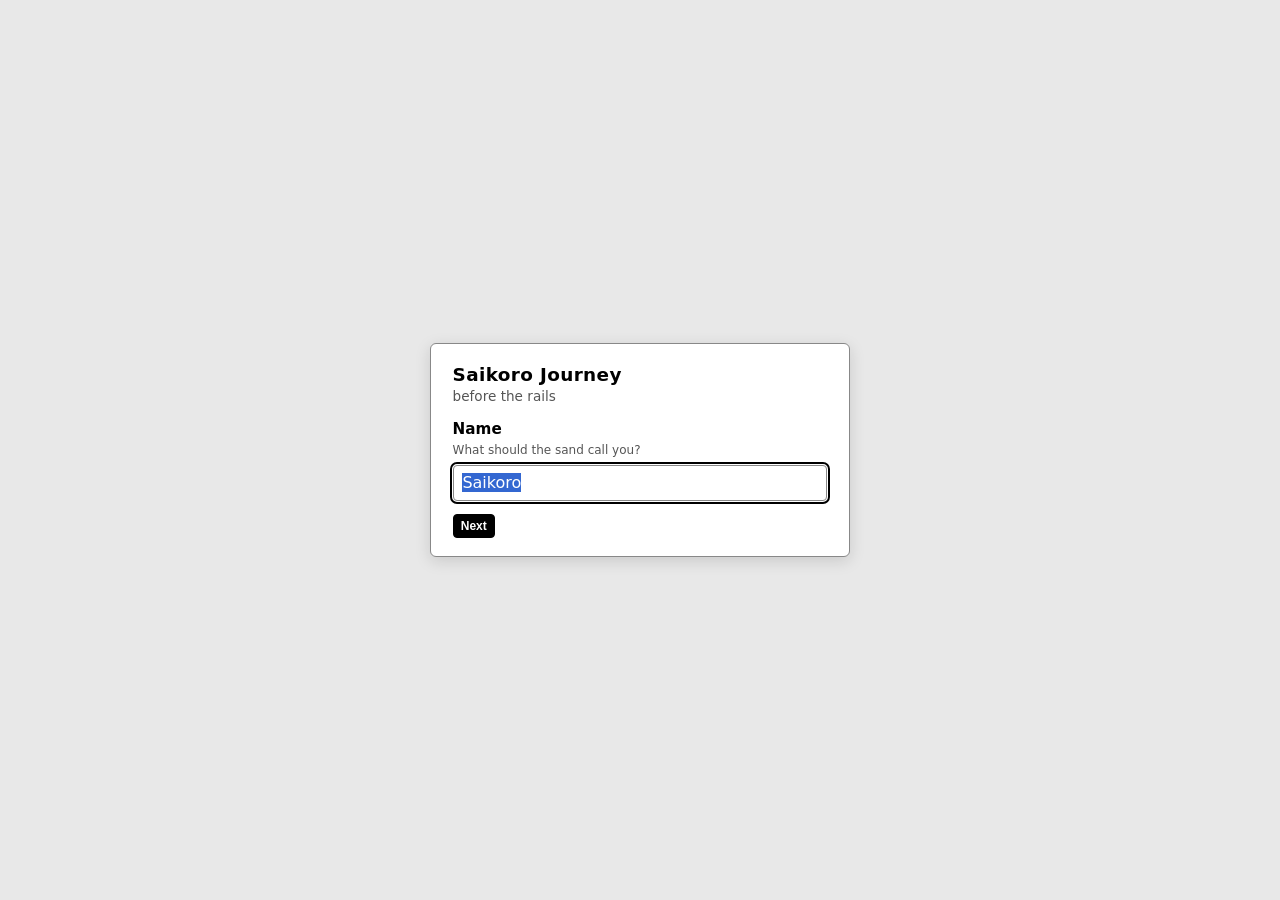
<file: Saikoro_Journey/index.html>
<!DOCTYPE html>
<html lang="en">
<head>
  <meta charset="UTF-8" />
  <meta name="viewport" content="width=device-width, initial-scale=1" />
  <title>Saikoro Journey — Area 1–2 · Z1–Z4</title>
  <link rel="icon" href="favicon.svg?v=z1-20261028dv" type="image/svg+xml" />
  <link rel="stylesheet" href="css/style.css?v=z1-20261028dv" />
</head>
<body>
  <header class="top-row">
    <h1>Saikoro Journey · Area 1 · Z1</h1>
    <div class="hud">
      <span>name <strong id="hud-name">Saikoro</strong></span>
      <span>gold <strong id="hud-gold">0</strong></span>
      <span class="hud-cargo-wrap">cargo <strong id="hud-cargo">0 / 5000 g</strong>
        <span class="bar hud-bar" aria-hidden="true"><div id="hud-cargo-bar" class="bar-fill"></div></span>
      </span>
      <span>loc <strong id="hud-loc">—</strong></span>
      <span class="hud-area-prop" id="hud-area-prop" hidden></span>
      <div class="hud-help-chip">
        <button type="button" class="help-q" data-help="hud" aria-label="HUD help" aria-expanded="false" aria-controls="help-hud">?</button>
        <div id="help-hud" class="help-pop" hidden role="tooltip">
          <ul class="controls-list">
            <li>Name</li>
            <li>Gold</li>
            <li>Cargo used/cap + fill bar</li>
            <li>Loc</li>
            <li>Area chip (tax / freight / drift when shown)</li>
          </ul>
        </div>
      </div>
    </div>
    <div class="header-actions">
      <div class="options-wrap">
        <div class="options-btn-row">
          <button type="button" id="btn-upgrades" aria-expanded="false" aria-controls="upgrades-menu">Upgrade</button>
          <button type="button" class="help-q" data-help="upgrades" aria-label="Upgrade help" aria-expanded="false" aria-controls="help-upgrades">?</button>
        </div>
        <div id="help-upgrades" class="help-pop" hidden role="tooltip">
          <ul class="controls-list">
            <li>Cargo — raise carry weight (+20% base / level · max 5)</li>
            <li>Preserve — slow liquid/volatile drain (−12% / level · max 5)</li>
            <li>Speed — faster travel (+20% base / level · max 5)</li>
            <li>Mid-travel OK · costs scale by level (cargo 500×, preserve 600×, speed 550× (level+1))</li>
          </ul>
        </div>
        <div id="upgrades-menu" class="options-menu" hidden role="menu" aria-label="Upgrades">
          <section id="cargo-upgrade-panel">
            <h2>Cargo</h2>
            <p class="hint">Starter 5000g · 5 upgrades × +20% base → max 10000g. 500×(level+1)G.</p>
            <p id="cargo-level-label" class="muted">Cargo level 0 / 5 · 5000g</p>
            <button type="button" class="primary" data-act="upgrade-cargo" id="btn-upgrade-cargo">Upgrade cargo (+20%) — 500G</button>
          </section>
          <section id="preserve-upgrade-panel">
            <h2>Preserve</h2>
            <p class="hint">Slows liquid/volatile drain. −12% of base per level · max 5 → ×0.40. 600×(level+1)G.</p>
            <p id="preserve-level-label" class="muted">Preserve level 0 / 5 · drain ×100%</p>
            <button type="button" class="primary" data-act="upgrade-preserve" id="btn-upgrade-preserve">Upgrade preserve (−12% drain) — 600G</button>
          </section>
          <section id="speed-upgrade-panel">
            <h2>Speed</h2>
            <p class="hint">Faster travel. +20% of base per level · max 5 → ×2 (speed 20). 550×(level+1)G.</p>
            <p id="speed-level-label" class="muted">Speed level 0 / 5 · speed 10</p>
            <button type="button" class="primary" data-act="upgrade-speed" id="btn-upgrade-speed">Upgrade speed (+20%) — 550G</button>
          </section>
        </div>
      </div>
      <div class="options-wrap">
        <div class="options-btn-row">
          <button type="button" id="btn-options" aria-expanded="false" aria-controls="options-menu">Options</button>
          <button type="button" class="help-q" data-help="options" aria-label="Options help" aria-expanded="false" aria-controls="help-options">?</button>
        </div>
        <div id="help-options" class="help-pop" hidden role="tooltip">
          <ul class="controls-list">
            <li>Options — Save / Load / Export save / Import save / New game / Clear save / Update log</li>
            <li>Upgrade — cargo / preserve / speed (mid-travel OK)</li>
          </ul>
        </div>
        <div id="options-menu" class="options-menu" hidden role="menu" aria-label="Options">
          <section id="save-panel">
            <h2>Save</h2>
            <p class="hint">localStorage only (this browser). Load reloads last save; Export downloads saikoro-{name}-{YYYYMMDD-HHmm}.json (HKT); Import loads a JSON file (confirm overwrite); New game clears the save and restarts the opening; Clear save deletes the current save in this browser and restarts the opening.</p>
            <p id="save-stamp" class="muted">never saved</p>
            <button type="button" class="primary" data-act="save">Save</button>
            <button type="button" class="primary" data-act="load">Load</button>
            <button type="button" class="primary" data-act="export-save">Export save</button>
            <button type="button" class="primary" data-act="import-save">Import save</button>
            <input type="file" id="import-save-file" accept=".json,application/json" hidden />
            <button type="button" data-act="new-game">New game</button>
            <button type="button" data-act="reset-save">Clear save</button>
          </section>
          <section id="update-log-panel">
            <h2>Update log</h2>
            <ul class="update-log-list">
              <li><strong>DF</strong> — Mid-travel map node click uses the same locked toast as Travel (already traveling (stop/re-route locked)); toast stays visible in the Station column</li>
              <li><strong>DE</strong> — Drop “Stub” / “Stub price” / “Stub pricing” from Upgrade hints and level labels (numbers unchanged)</li>
              <li><strong>DD</strong> — Options ? and Save hint include New game and Clear save (Save family since AW)</li>
              <li><strong>DC</strong> — Clear save confirm OK restarts the opening (toast: save cleared, visible on the opening overlay); keep “save cleared — reload page for fresh start” only if restart is unavailable</li>
              <li><strong>DB</strong> — Clear save confirms before wipe (Clear save? This deletes the current save in this browser.)</li>
              <li><strong>DA</strong> — Remove Inventory Mirror button; Character opens from Mirror Residue in Personal only; help/? copy (Options/Inventory/Personal/Character)</li>
              <li><strong>CZ</strong> — Favicon dice 4-face (was 5)</li>
              <li><strong>CY</strong> — Courier route/add/trade fail toasts via failPhrase (incl. locked/empty)</li>
              <li><strong>CX</strong> — Expand failPhrase (same_dest/quest_active/no_offer/no_quest/wrong_station/empty); unlock fail toast via failPhrase</li>
              <li><strong>CW</strong> — Export toast names download file (save exported · saikoro-….json); Options Save hint mentions saikoro-{name}-{YYYYMMDD-HHmm}.json (HKT)</li>
              <li><strong>CV</strong> — Warehouse courier deposit fail toast via failPhrase → warehouse failed (no courier hired)</li>
              <li><strong>CU</strong> — Expand failPhrase map (locked/not_here/same/no_edge/capacity_gate/qty/weight/no_quote/waste/stack/already/prereq/nothing/locked_here/dest_locked/not_traveling/no_courier; capacity_gate via failPhrase)</li>
              <li><strong>CT</strong> — Import save from JSON (round-trip with Export; confirm overwrite; reject bad/missing v)</li>
              <li><strong>CS</strong> — Humanize fail toasts (shared reason→phrase map; unknown stays raw)</li>
              <li><strong>CR</strong> — Export save download name saikoro-{safeName}-{YYYYMMDD-HHmm}.json (HKT; empty → player)</li>
              <li><strong>CQ</strong> — Star Ash unlock toast also notes free courier hire (same line as stop/re-route)</li>
              <li><strong>CP</strong> — Stop / re-route lock copy names Star Ash; unlock toast · stop/re-route unlocked</li>
              <li><strong>CO</strong> — Stop / re-route live when Star Ash unlocked (same hub as courier hire; ?rr=1 force)</li>
              <li><strong>CN</strong> — HUD “?” help (name · gold · cargo used/cap + fill bar · loc · area chip (tax / freight / drift when shown))</li>
              <li><strong>CM</strong> — Station “?” help (location quotes + unlocks · Travel under location · Esc / blank map closes panel · area tax/freight/drift on chip)</li>
              <li><strong>CL</strong> — Map “?” help (drag to pan · wheel to zoom · Area labels · locked/future zones hidden until unlocked · pin = you · travel rect = on train)</li>
              <li><strong>CK</strong> — Star Ash Scrap key on Star Ash unlock (click no-op)</li>
              <li><strong>CJ</strong> — Deep Dune Scrap key on Deep Dune unlock (click no-op)</li>
              <li><strong>CI</strong> — Salt Glass Scrap key on Salt Glass unlock (click no-op)</li>
              <li><strong>CH</strong> — Night Well Scrap key on Night Well unlock (click no-op)</li>
              <li><strong>CG</strong> — Rust Spur Scrap key on Rust Spur unlock (click no-op)</li>
              <li><strong>CF</strong> — Ash Pump Scrap key on Ash Pump unlock (click no-op)</li>
              <li><strong>CE</strong> — Star Gate Scrap key on Star Gate unlock (click no-op)</li>
              <li><strong>CD</strong> — Dune Crown Scrap key on Dune Crown unlock (click no-op)</li>
              <li><strong>CC</strong> — Scrap Gate Scrap key on Scrap Gate unlock (click no-op)</li>
              <li><strong>CB</strong> — Transfer “?” help (same station · both docked · gold either way · goods either way · panel only when co-located)</li>
              <li><strong>CA</strong> — Inventory “?” help (weight capacity · stacks by buy price · icons + hover · condition % · quest lot · fill bar · Mirror → Character)</li>
              <li><strong>BZ</strong> — Far Beacon Scrap key on Far Beacon unlock (click no-op)</li>
              <li><strong>BY</strong> — Silk Cut Scrap key on Silk Cut unlock (click no-op)</li>
              <li><strong>BX</strong> — High Loom Scrap key on High Loom unlock (click no-op)</li>
              <li><strong>BW</strong> — Drift Yard Scrap key on Drift Yard unlock (click no-op)</li>
              <li><strong>BV</strong> — Iron Marsh Scrap key on Iron Marsh unlock (click no-op)</li>
              <li><strong>BU</strong> — Glass Fen Scrap key on Glass Fen unlock (click no-op)</li>
              <li><strong>BT</strong> — Reed Bank Scrap key on Reed Bank unlock (click no-op)</li>
              <li><strong>BS</strong> — Pale Lamp Scrap key on Pale Lamp unlock (click no-op)</li>
              <li><strong>BR</strong> — Quiet Pier Scrap key on Quiet Pier unlock (click no-op)</li>
              <li><strong>BQ</strong> — Cobalt Gate Scrap key on Cobalt Gate unlock (click no-op)</li>
              <li><strong>BP</strong> — Character “?” help (Mirror / Mirror Residue only · read-only sheet: name, body, upgrades, gold, keys)</li>
              <li><strong>BO</strong> — Courier hire+panels “?” help (hire unlock loc · route min 2 stops · pause/resume · Zone1 vs universal · cargo bar)</li>
              <li><strong>BN</strong> — Transport quest “?” help (accept locks lot · deliver at dest · abandon dumps · body only · both ends unlocked)</li>
              <li><strong>BM</strong> — Exit Ash Scrap key on Exit Ash unlock (click no-op)</li>
              <li><strong>BL</strong> — Unlock “?” help (multi-trip deposit · progress sticks · any unlocked loc · ~2–3 max-cap trips)</li>
              <li><strong>BK</strong> — Warehouse “?” help (soft cap · goods only · per-area stock · player/courier tabs)</li>
              <li><strong>BI</strong> — Personal “?” help (keys/consumables · Mirror → Character · scrap no-op)</li>
              <li><strong>BH</strong> — inventory cargo fill bar</li>
              <li><strong>BG</strong> — Update log catch-up (BC/BD/BF)</li>
              <li><strong>BF</strong> — Mist Spur Scrap key on Mist Spur unlock (click no-op)</li>
              <li><strong>BE</strong> — Fog Well Scrap key on Fog Well unlock (click no-op)</li>
              <li><strong>BD</strong> — courier cargo fill bar</li>
              <li><strong>BC</strong> — warehouse soft-cap fill bar</li>
              <li><strong>BB</strong> — trade sell preview shows after-tax net when area tax &gt; 0</li>
              <li><strong>BA</strong> — Mirror Residue in personal inventory opens Character</li>
              <li><strong>AZ</strong> — area chip shows price drift amp from AREA_PROPERTIES</li>
              <li><strong>AY</strong> — Upgrade “?” help (cargo / preserve / speed · mid-travel OK · costs by level)</li>
              <li><strong>AX</strong> — area chip shows sell tax % + freight/dist from AREA_PROPERTIES</li>
              <li><strong>AW</strong> — Options Save family grouped (Save/Load/Export/New game/Clear save)</li>
              <li><strong>AV</strong> — Options slim (Save/Load/Export/Update log); Upgrade tab; Inventory Mirror; Controls → ?</li>
              <li><strong>AU</strong> — map hides future zones until unlock; clean Fog Well reveal</li>
              <li><strong>AT</strong> — body-train travel freight from AREA_PROPERTIES</li>
              <li><strong>AS</strong> — map Area climate labels</li>
            </ul>
          </section>
        </div>
      </div>
    </div>
  </header>
  <main>
    <aside id="left-menu" class="side-menu side-left" aria-label="Train and inventory">
      <section id="train-panel">
        <div class="panel-head-row">
          <h2>Train</h2>
          <button type="button" class="help-q" data-help="travel" aria-label="Travel help" aria-expanded="false" aria-controls="help-travel">?</button>
        </div>
        <div id="help-travel" class="help-pop" hidden role="tooltip">
          <ul class="controls-list">
            <li>Map opens location · Travel to / Destinations — travel</li>
            <li>Esc / blank map close panel / toast</li>
            <li>Pan / zoom on map · Stop / re-route when Star Ash unlocked</li>
          </ul>
        </div>
        <p class="hint">Route status and adjacent destinations.</p>
        <section id="travel-panel" hidden>
          <h3 class="subhead">Travel</h3>
          <p id="travel-route" class="hint">—</p>
          <div class="bar" aria-label="travel progress"><div id="travel-bar-fill" class="bar-fill"></div></div>
          <p id="travel-pct" class="muted">0%</p>
          <div class="travel-controls">
            <button type="button" id="btn-stop-travel" data-act="stop-travel" disabled>Stop</button>
            <p id="stop-reroute-hint" class="hint">Stop / re-route locked until Star Ash.</p>
          </div>
        </section>
        <section id="dest-panel">
          <h3 class="subhead">Destinations</h3>
          <ul id="dest-list" class="dest-list"></ul>
          <p id="dest-empty" class="hint" hidden>no adjacent routes</p>
        </section>
      </section>
      <section id="quest-active-panel" hidden>
        <div class="panel-head-row">
          <h2>Quest</h2>
          <button type="button" class="help-q" data-help="quest-active" aria-label="Quest help" aria-expanded="false" aria-controls="help-quest-active">?</button>
        </div>
        <div id="help-quest-active" class="help-pop" hidden role="tooltip">
          <ul class="controls-list">
            <li>Accept locks a quest lot</li>
            <li>Deliver at destination</li>
            <li>Abandon dumps the lot</li>
            <li>Body only</li>
            <li>Both ends unlocked</li>
          </ul>
        </div>
        <p id="quest-active-summary" class="hint">—</p>
        <p id="quest-active-detail" class="muted"></p>
        <button type="button" id="btn-quest-deliver" data-act="quest-deliver" disabled>Deliver</button>
        <button type="button" id="btn-quest-abandon" data-act="quest-abandon">Abandon</button>
      </section>
      <section id="courier-hire-panel" hidden>
        <div class="panel-head-row">
          <h2>Courier</h2>
          <button type="button" class="help-q" data-help="courier-hire" aria-label="Courier hire help" aria-expanded="false" aria-controls="help-courier-hire">?</button>
        </div>
        <div id="help-courier-hire" class="help-pop" hidden role="tooltip">
          <ul class="controls-list">
            <li>Hire at unlock location (Star Ash)</li>
            <li>Route min 2 stops</li>
            <li>Pause / resume</li>
            <li>Zone 1 vs universal range</li>
            <li>Cargo bar</li>
          </ul>
        </div>
        <p class="hint">Zone1-only after Star Ash. Free hire · seed 300G · 3000g hold.</p>
        <button type="button" class="primary" data-act="hire-courier" id="btn-hire-courier">Hire Courier</button>
      </section>
      <section id="courier-panel" hidden>
        <div class="panel-head-row">
          <h2>Courier</h2>
          <button type="button" class="help-q" data-help="courier" aria-label="Courier help" aria-expanded="false" aria-controls="help-courier">?</button>
        </div>
        <div id="help-courier" class="help-pop" hidden role="tooltip">
          <ul class="controls-list">
            <li>Hire at unlock location (Star Ash)</li>
            <li>Route min 2 stops</li>
            <li>Pause / resume</li>
            <li>Zone 1 vs universal range</li>
            <li>Cargo bar</li>
          </ul>
        </div>
        <div class="bar" aria-label="courier cargo fill"><div id="courier-bar-fill" class="bar-fill"></div></div>
        <p id="courier-summary" class="hint">—</p>
        <p id="courier-status" class="muted"></p>
        <p id="courier-range" class="hint">Range: Zone 1</p>
        <ul id="courier-cargo-list" class="cargo-list"></ul>
        <div class="courier-controls">
          <button type="button" data-act="courier-pause" id="btn-courier-pause">Pause</button>
          <button type="button" data-act="courier-resume" id="btn-courier-resume" hidden>Resume</button>
        </div>
        <h3 class="subhead">Route</h3>
        <ul id="courier-route-list" class="courier-route-list"></ul>
        <p class="hint">Min 2 stops to run. Up / down / remove · add unlocked.</p>
        <div id="courier-route-add" class="courier-route-add"></div>
        <h3 class="subhead">Trade per stop</h3>
        <div id="courier-trade-list" class="courier-trade-list"></div>
      </section>
      <section id="transfer-panel" hidden>
        <div class="panel-head-row">
          <h2>Transfer</h2>
          <button type="button" class="help-q" data-help="transfer" aria-label="Transfer help" aria-expanded="false" aria-controls="help-transfer">?</button>
        </div>
        <div id="help-transfer" class="help-pop" hidden role="tooltip">
          <ul class="controls-list">
            <li>Same station</li>
            <li>Both docked</li>
            <li>Gold either way</li>
            <li>Goods either way</li>
            <li>Panel only when co-located</li>
          </ul>
        </div>
        <div class="transfer-gold">
          <label>Gold <input type="number" id="xfer-gold-qty" class="qty" min="1" value="50" /></label>
          <button type="button" data-act="xfer-gold-to-courier">→ Courier</button>
          <button type="button" data-act="xfer-gold-to-player">→ You</button>
        </div>
        <ul id="transfer-goods" class="transfer-goods"></ul>
      </section>
      <section id="cargo-panel">
        <div class="panel-head-row">
          <h2>Inventory</h2>
          <button type="button" class="help-q" data-help="inventory" aria-label="Inventory help" aria-expanded="false" aria-controls="help-inventory">?</button>
        </div>
        <div id="help-inventory" class="help-pop" hidden role="tooltip">
          <ul class="controls-list">
            <li>Weight capacity (upgrade raises carry)</li>
            <li>Stacks by buy price</li>
            <li>Icons + hover for name / description</li>
            <li>Condition % on depleting goods (oil/water on travel)</li>
            <li>Quest lot separate</li>
            <li>Fill bar shows used / cap</li>
            <li>Character opens from Mirror Residue in Personal</li>
          </ul>
        </div>
        <div class="bar" aria-label="inventory cargo fill"><div id="cargo-bar-fill" class="bar-fill"></div></div>
        <p id="cargo-cap" class="hint">0 / 5000 g</p>
        <ul id="cargo-list" class="cargo-list"></ul>
        <p id="cargo-empty" class="hint" hidden>empty</p>
      </section>
      <section id="personal-panel">
        <div class="panel-head-row">
          <h2>Personal</h2>
          <button type="button" class="help-q" data-help="personal" aria-label="Personal help" aria-expanded="false" aria-controls="help-personal">?</button>
        </div>
        <div id="help-personal" class="help-pop" hidden role="tooltip">
          <ul class="controls-list">
            <li>Keys &amp; consumables — no cargo weight · not for sale</li>
            <li>Mirror Residue — opens Character (only path; with the other keys)</li>
            <li>Other keys may be scrap (click no-op for now)</li>
          </ul>
        </div>
        <p class="hint">Keys &amp; consumables — no cargo weight; not for sale.</p>
        <ul id="personal-list" class="cargo-list personal-list"></ul>
        <p id="personal-empty" class="hint" hidden>empty</p>
      </section>
    </aside>
    <div id="map-wrap">
      <div class="map-help-chip">
        <button type="button" class="help-q" data-help="map" aria-label="Map help" aria-expanded="false" aria-controls="help-map">?</button>
        <div id="help-map" class="help-pop" hidden role="tooltip">
          <ul class="controls-list">
            <li>Drag to pan</li>
            <li>Wheel to zoom</li>
            <li>Area labels</li>
            <li>Locked / future zones hidden until unlocked</li>
            <li>Pin = you</li>
            <li>Travel rect = on train</li>
          </ul>
        </div>
      </div>
      <div id="map-zoom-sizer">
        <div id="map-plane">
          <svg id="rails" viewBox="0 0 3800 400" width="3800" height="400" preserveAspectRatio="xMinYMin meet"></svg>
          <div id="map-area-labels" aria-hidden="true"></div>
          <div id="nodes"></div>
          <div id="travel-rect" class="travel-rect" hidden title="on train" aria-label="on train">
            <span>On train</span>
          </div>
          <div id="train-marker" class="pin" hidden title="you" aria-label="player">
            <svg viewBox="0 0 16 24" width="14" height="21" aria-hidden="true">
              <path fill="currentColor" d="M8 0C3.58 0 0 3.58 0 8c0 5.5 8 16 8 16s8-10.5 8-16C16 3.58 12.42 0 8 0z"/>
              <circle cx="8" cy="8" r="3.25" fill="#ffffff"/>
            </svg>
          </div>
          <div id="courier-marker" class="courier-pin" hidden title="courier" aria-label="courier">◇</div>
        </div>
      </div>
    </div>
    <aside id="right-menu" class="side-menu side-right" aria-label="Station">
      <section id="station-panel">
        <div class="panel-head-row">
          <h2>Station</h2>
          <button type="button" class="help-q" data-help="station" aria-label="Station help" aria-expanded="false" aria-controls="help-station">?</button>
        </div>
        <div id="help-station" class="help-pop" hidden role="tooltip">
          <ul class="controls-list">
            <li>Location quotes + unlocks</li>
            <li>Travel under location</li>
            <li>Esc / blank map closes panel</li>
            <li>Area tax / freight / drift on chip</li>
          </ul>
        </div>
        <button type="button" class="primary" id="btn-travel" data-act="travel-to" disabled>Travel</button>
        <p id="station-travel-hint" class="hint"></p>
      </section>
      <section id="warehouse-panel" hidden>
        <div class="panel-head-row">
          <h2>Area 1 Safe House / Warehouse</h2>
          <button type="button" class="help-q" data-help="warehouse" aria-label="Warehouse help" aria-expanded="false" aria-controls="help-warehouse">?</button>
        </div>
        <div id="help-warehouse" class="help-pop" hidden role="tooltip">
          <ul class="controls-list">
            <li>Soft cap 20000g</li>
            <li>Goods only — no quest lots</li>
            <li>Separate stock per area</li>
            <li>Player / courier tabs</li>
          </ul>
        </div>
        <div class="bar" aria-label="warehouse soft-cap fill"><div id="warehouse-bar-fill" class="bar-fill"></div></div>
        <p id="warehouse-cap" class="hint">0 / 20000 g</p>
        <p class="hint">Hub warehouse · goods only · no quest lots. Soft cap 20000g. Separate stock per area.</p>
        <div id="warehouse-who-tabs" class="warehouse-tabs" hidden>
          <button type="button" data-act="wh-tab-player" id="btn-wh-tab-player" class="active">Player ↔ Warehouse</button>
          <button type="button" data-act="wh-tab-courier" id="btn-wh-tab-courier">Courier ↔ Warehouse</button>
        </div>
        <p id="warehouse-who-label" class="muted">Moving: player cargo</p>
        <ul id="warehouse-list" class="warehouse-list inv-icons"></ul>
        <div id="warehouse-actions" class="wh-actions-bar" hidden>
          <p id="warehouse-sel-label" class="muted">select a stack</p>
          <div class="wh-actions">
            <input type="number" class="qty" id="wh-sel-qty" data-wh-stack-qty="" min="1" value="1" />
            <button type="button" id="btn-wh-mode-qty" data-act="wh-deposit" data-mode="qty" data-good="" data-stack-id="">Deposit N</button>
            <button type="button" id="btn-wh-mode-all" data-act="wh-deposit" data-mode="all" data-good="" data-stack-id="">Deposit all</button>
          </div>
        </div>
        <p id="warehouse-empty" class="hint" hidden>empty · nothing in cargo either</p>
      </section>
      <section id="quote-panel">
        <div class="panel-head-row">
          <h2 id="quote-title">quotes</h2>
          <button type="button" class="help-q" data-help="trade" aria-label="Trade help" aria-expanded="false" aria-controls="help-trade">?</button>
        </div>
        <div id="help-trade" class="help-pop" hidden role="tooltip">
          <ul class="controls-list">
            <li>Enter buy · Shift+Enter sell</li>
            <li>Alt+Enter Buy max · Shift+Alt+Enter Sell all</li>
            <li>Trade only when docked · remote shows mem MP</li>
          </ul>
        </div>
        <div class="loc-travel-bar">
          <button type="button" class="primary" id="btn-travel-to" data-act="travel-to" disabled>Travel to</button>
          <p id="loc-travel-hint" class="hint"></p>
        </div>
        <p id="quote-mem-hint" class="hint">Live MP at this station.</p>
        <p class="hint">Trade only when docked. Remote stations show <strong>mem</strong> last-seen MP (stale until revisit). vs buy = MP − buy avg.</p>
        <table>
          <thead>
            <tr><th>goods</th><th>price</th><th title="location MP vs buy avg MP">vs buy</th><th>cargo</th><th></th></tr>
          </thead>
          <tbody id="quote-body"></tbody>
        </table>
      </section>
      <section id="quest-offer-panel" hidden>
        <div class="panel-head-row">
          <h2>Transport quest</h2>
          <button type="button" class="help-q" data-help="quest-offer" aria-label="Transport quest help" aria-expanded="false" aria-controls="help-quest-offer">?</button>
        </div>
        <div id="help-quest-offer" class="help-pop" hidden role="tooltip">
          <ul class="controls-list">
            <li>Accept locks a quest lot</li>
            <li>Deliver at destination</li>
            <li>Abandon dumps the lot</li>
            <li>Body only</li>
            <li>Both ends unlocked</li>
          </ul>
        </div>
        <p id="quest-offer-text" class="hint">—</p>
        <p id="quest-offer-reward" class="muted"></p>
        <button type="button" class="primary" id="btn-quest-accept" data-act="quest-accept">Accept</button>
      </section>
      <section id="unlock-panel" hidden>
        <div class="panel-head-row">
          <h2>Unlock</h2>
          <button type="button" class="help-q" data-help="unlock" aria-label="Unlock help" aria-expanded="false" aria-controls="help-unlock">?</button>
        </div>
        <div id="help-unlock" class="help-pop" hidden role="tooltip">
          <ul class="controls-list">
            <li>Multi-trip deposit OK</li>
            <li>Progress sticks</li>
            <li>Hand-in at any unlocked location</li>
            <li>Costs ~2–3 max-cap trips</li>
          </ul>
        </div>
        <p class="hint">Hand in at any unlocked location:</p>
        <div id="unlock-offers"></div>
      </section>
      <p id="toast"></p>
    </aside>
  </main>
  <div id="character-panel" class="character-panel" hidden role="dialog" aria-modal="true" aria-labelledby="character-title">
    <div class="character-card">
      <div class="character-head">
        <div class="character-head-left">
          <h2 id="character-title">Character</h2>
          <button type="button" class="help-q" data-help="character" aria-label="Character help" aria-expanded="false" aria-controls="help-character">?</button>
        </div>
        <button type="button" id="btn-character-close" data-act="character-close">Close</button>
      </div>
      <div id="help-character" class="help-pop" hidden role="tooltip">
        <ul class="controls-list">
          <li>Opens via Mirror Residue in Personal only</li>
          <li>Read-only sheet (name, body, upgrades, gold, keys)</li>
        </ul>
      </div>
      <div class="character-identity">
        <span id="character-glyph" class="opening-silhouette" aria-hidden="true">■</span>
        <div class="character-id-text">
          <p id="character-name" class="character-name">Saikoro</p>
          <p id="character-body-label" class="muted">body_a</p>
        </div>
      </div>
      <p id="character-capacity" class="hint">Cargo level 0 / 5 · 5000g</p>
      <p id="character-preserve" class="hint">Preserve level 0 / 5 · drain ×100%</p>
      <p id="character-speed" class="hint">Speed level 0 / 5 · speed 10</p>
      <p id="character-courier" class="hint">Courier range: Zone 1</p>
      <p id="character-gold" class="muted">Gold 0</p>
      <h3 class="subhead">Personal keys</h3>
      <ul id="character-keys" class="cargo-list personal-list"></ul>
      <p id="character-keys-empty" class="hint" hidden>none</p>
    </div>
  </div>
  <div id="opening-overlay" hidden role="dialog" aria-modal="true" aria-labelledby="opening-title">
    <div class="opening-card">
      <h1 id="opening-title">Saikoro Journey</h1>
      <p class="opening-sub muted">before the rails</p>

      <section id="opening-step-name">
        <h2>Name</h2>
        <p class="hint">What should the sand call you?</p>
        <label class="opening-label">
          <span class="sr-only">Player name</span>
          <input type="text" id="opening-name" maxlength="24" value="Saikoro" autocomplete="off" />
        </label>
        <div class="opening-actions">
          <button type="button" class="primary" id="opening-name-next">Next</button>
        </div>
      </section>

      <section id="opening-step-body" hidden>
        <h2>Body</h2>
        <p class="hint">Pick a silhouette. This is you… right?</p>
        <div id="opening-body-grid" class="opening-body-grid" role="group" aria-label="Body options"></div>
        <div class="opening-actions">
          <button type="button" id="opening-body-back">Back</button>
          <button type="button" class="primary" id="opening-body-next">Next</button>
        </div>
      </section>

      <section id="opening-step-mirror" hidden>
        <h2>Mirror</h2>
        <div class="opening-mirror-frame" aria-hidden="true">
          <span id="opening-mirror-glyph" class="opening-silhouette opening-mirror-glyph">■</span>
        </div>
        <p id="opening-mirror-chosen" class="muted"></p>
        <p id="opening-mirror-flavour" class="opening-flavour hint"></p>
        <div class="opening-actions">
          <button type="button" id="opening-mirror-back">Back</button>
          <button type="button" class="primary" id="opening-enter">Enter Zone 1</button>
        </div>
      </section>
    </div>
  </div>
  <script type="module" src="js/main.js?v=z1-20261028dv"></script>
</body>
</html>
</file>
<file: Saikoro_Journey/css/style.css>
:root {
  --bg: #e8e8e8;
  --panel: #ffffff;
  --ink: #000000;
  --muted: #555555;
  --accent: #111111;
  --rail: #888888;
  --rail-active: #000000;
  --ok: #222222;
  --node: #ffffff;
  --node-cur: #000000;
  --locked: #d0d0d0;
  --border: #888888;
  --btn: #ececec;
  --btn-hover: #d8d8d8;
}

* { box-sizing: border-box; }
html, body {
  margin: 0;
  height: 100%;
  background: var(--bg);
  color: var(--ink);
  font-family: "Segoe UI", "PingFang TC", "Noto Sans TC", system-ui, sans-serif;
}
body {
  display: grid;
  grid-template-rows: auto 1fr;
  min-height: 100vh;
}

header.top-row {
  display: flex;
  gap: 1rem;
  align-items: center;
  padding: 0.65rem 1.25rem;
  background: var(--panel);
  border-bottom: 1px solid var(--border);
  position: relative;
  z-index: 20;
}
header h1 {
  margin: 0;
  font-size: 1.1rem;
  font-weight: 600;
  letter-spacing: 0.02em;
  flex: 0 0 auto;
}
.hud {
  display: flex;
  flex-wrap: wrap;
  gap: 1rem;
  font-size: 0.9rem;
  flex: 1 1 auto;
  min-width: 0;
}
.hud span strong { color: var(--accent); }
.hud-area-prop {
  color: var(--muted, #999);
  font-size: 0.75rem;
  font-family: ui-monospace, SFMono-Regular, Menlo, Consolas, monospace;
  max-width: 28rem;
  overflow: hidden;
  text-overflow: ellipsis;
  white-space: nowrap;
}

/* Slice CN — HUD “?” help in top-row */
.hud-help-chip {
  position: relative;
  flex: 0 0 auto;
  display: flex;
  align-items: center;
  align-self: center;
}
.hud-help-chip > .help-pop {
  position: absolute;
  left: 0;
  top: calc(100% + 0.35rem);
  width: min(280px, 90vw);
  margin: 0;
  z-index: 32;
}

.header-actions {
  margin-left: auto;
  flex: 0 0 auto;
  display: flex;
  align-items: flex-start;
  gap: 0.4rem;
}
.options-wrap {
  position: relative;
  flex: 0 0 auto;
}
.options-btn-row {
  display: flex;
  align-items: center;
  gap: 0.25rem;
}
#btn-options,
#btn-upgrades {
  font-size: 0.85rem;
  padding: 0.35rem 0.75rem;
  font-weight: 600;
}
#btn-options:active:not(:disabled),
#btn-upgrades:active:not(:disabled) {
  background: #c8c8c8;
  border-color: #000000;
}
.options-menu {
  position: absolute;
  right: 0;
  top: calc(100% + 0.35rem);
  width: min(320px, 92vw);
  background: var(--panel);
  border: 1px solid var(--border);
  border-radius: 6px;
  box-shadow: 0 4px 16px #00000022;
  padding: 0.85rem 1rem;
  display: flex;
  flex-direction: column;
  gap: 0.85rem;
  z-index: 30;
}
.options-menu[hidden] { display: none !important; }
.options-menu h2 {
  margin: 0 0 0.4rem;
  font-size: 0.9rem;
}
.panel-head-row {
  display: flex;
  align-items: center;
  gap: 0.4rem;
  margin: 0 0 0.35rem;
}
.panel-head-row h2 {
  margin: 0;
  flex: 1 1 auto;
}
.help-q {
  flex: 0 0 auto;
  width: 1.35rem;
  height: 1.35rem;
  padding: 0;
  font-size: 0.75rem;
  font-weight: 700;
  font-family: ui-monospace, SFMono-Regular, Menlo, Consolas, monospace;
  line-height: 1;
  border-radius: 999px;
  border: 1px solid #000;
  background: #fff;
  color: #000;
  cursor: pointer;
}
.help-q:hover {
  background: #ececec;
}
.help-q:active {
  background: #c8c8c8;
}
.help-pop {
  margin: 0 0 0.5rem;
  padding: 0.45rem 0.55rem;
  border: 1px solid #000;
  background: #fff;
  border-radius: 4px;
  z-index: 31;
}
.help-pop[hidden] { display: none !important; }
.options-wrap > .help-pop {
  position: absolute;
  right: 0;
  top: calc(100% + 0.35rem);
  width: min(280px, 90vw);
  z-index: 32;
}
.update-log-list {
  margin: 0;
  padding-left: 1.1rem;
  font-size: 0.72rem;
  font-family: ui-monospace, SFMono-Regular, Menlo, Consolas, monospace;
  color: var(--ink);
  line-height: 1.35;
}
.update-log-list li { margin: 0.3rem 0; }

main {
  display: grid;
  grid-template-columns: minmax(200px, 260px) 1fr minmax(280px, 380px);
  gap: 0;
  min-height: 0;
}

/* Slice CL — map corner “?” help (viewport-fixed over pan/zoom) */
.map-help-chip {
  position: absolute;
  top: 0.45rem;
  right: 0.45rem;
  z-index: 12;
  display: flex;
  flex-direction: column;
  align-items: flex-end;
  pointer-events: none;
}
.map-help-chip > .help-q,
.map-help-chip > .help-pop {
  pointer-events: auto;
}
.map-help-chip > .help-pop {
  position: absolute;
  right: 0;
  top: calc(100% + 0.35rem);
  width: min(280px, 70vw);
  margin: 0;
  z-index: 13;
  user-select: text;
  -webkit-user-select: text;
}

#map-wrap {
  position: relative;
  overflow: auto;
  background: var(--bg);
  min-height: 420px;
  cursor: grab;
  /* Slice AJ — drag-to-pan; suppress text select while grabbing */
  user-select: none;
  -webkit-user-select: none;
  /* Slice AN — de-emphasize classic scrollbars; pan (AJ) + overflow still scroll */
  scrollbar-width: none; /* Firefox */
  overscroll-behavior: contain;
}
#map-wrap::-webkit-scrollbar {
  width: 0;
  height: 0;
}
#map-wrap.map-dragging {
  cursor: grabbing;
}
#map-wrap.map-dragging * {
  cursor: grabbing !important;
}
/* Interactive chips keep pointer cursor over grab */
#map-wrap .node,
#map-wrap .map-travel,
#map-wrap button {
  cursor: pointer;
  user-select: auto;
  -webkit-user-select: auto;
}
#map-wrap .node.locked,
#map-wrap .node[aria-disabled="true"],
#map-wrap .node:disabled {
  cursor: not-allowed;
}

/* Slice AQ/AR — sizer grows with zoom; JS pads to wrap + offset-anchors plane when short */
#map-zoom-sizer {
  position: relative;
  width: 3800px;
  height: 400px;
}
#map-plane {
  position: absolute;
  left: 0;
  top: 0;
  width: 3800px;
  height: 400px;
  margin: 0;
  transform-origin: 0 0;
}

#rails {
  position: absolute;
  left: 0;
  top: 0;
  width: 3800px;
  height: 400px;
  pointer-events: none;
  overflow: visible;
}
.rail {
  stroke: var(--rail);
  stroke-width: 4;
  stroke-linecap: round;
}
.rail.locked {
  stroke-dasharray: 8 6;
  opacity: 0.35;
}
.rail.active {
  stroke: var(--rail-active);
  stroke-width: 5;
}

/* Slice AU — hide deep future map nodes/rails/labels until visible */
.node-wrap.map-hidden,
.rail.map-hidden,
.map-area-label.map-hidden {
  display: none !important;
}

/* Slice AS — Area climate labels on plane; chrome only, never interactive */
#map-area-labels {
  position: absolute;
  left: 0;
  top: 0;
  width: 3800px;
  height: 400px;
  pointer-events: none;
  z-index: 1;
}
.map-area-label {
  position: absolute;
  transform: translate(-50%, -50%);
  margin: 0;
  padding: 0.15rem 0.45rem;
  border: none;
  background: transparent;
  color: var(--muted);
  font-family: ui-monospace, "Cascadia Mono", "Segoe UI Mono", Menlo, Consolas, monospace;
  font-size: 0.72rem;
  letter-spacing: 0.04em;
  white-space: nowrap;
  user-select: none;
  -webkit-user-select: none;
  pointer-events: none;
  opacity: 0.85;
}

#nodes {
  position: absolute;
  left: 0;
  top: 0;
  width: 3800px;
  height: 400px;
}
.node-wrap {
  position: absolute;
  transform: translate(-50%, -50%);
  width: 140px;
  /* Layout height = location chip only so Travel show/hide never shifts the node. */
  display: block;
  z-index: 2;
  pointer-events: none;
}
.node-wrap .node,
.node-wrap .map-travel {
  pointer-events: auto;
}
.node {
  position: relative;
  width: 100%;
  padding: 0.45rem 0.35rem;
  border: 2px solid var(--border);
  border-radius: 8px;
  background: var(--node);
  color: var(--ink);
  cursor: pointer;
  text-align: center;
  line-height: 1.25;
  z-index: 1;
}
.map-travel {
  /* Stack above the chip (absolute); does not change wrap height → location stays put. */
  position: absolute;
  left: 50%;
  bottom: calc(100% - 2px);
  transform: translateX(-50%);
  margin: 0;
  font-size: 0.72rem;
  font-weight: 600;
  padding: 0.2rem 0.55rem;
  white-space: nowrap;
  z-index: 3;
  box-shadow: 0 1px 2px #00000033;
}
.node.current {
  border-color: var(--node-cur);
  box-shadow: 0 0 0 2px #00000033;
}
.node.selected:not(.current) { border-color: #444444; }
.node.hover-dest:not(.current) {
  border-color: #000000;
  box-shadow: 0 0 0 2px #00000022;
}
.node.locked,
.node[aria-disabled="true"],
.node:disabled {
  opacity: 0.45;
  cursor: not-allowed;
  background: var(--locked);
}

/* Map node press — unlocked only; mono deepen. Nodes mount once (no per-frame rebuild). */
.node:hover:not(.locked):not(.dest):not(.just-unlocked):not(:disabled) {
  border-color: #000000;
  background: #e4e4e4;
}
.node:active:not(.locked):not(.dest):not(.just-unlocked):not(:disabled) {
  border-color: #000000;
  background: #c8c8c8;
  box-shadow: inset 0 2px 3px #00000044;
}
/* Locked: muted; no unlocked-style hover/press */
.node.locked:hover,
.node[aria-disabled="true"]:hover,
.node:disabled:hover,
.node.locked:active,
.node[aria-disabled="true"]:active,
.node:disabled:active {
  border-color: var(--border);
  background: var(--locked);
  box-shadow: none;
}
.node-name {
  display: block;
  font-weight: 600;
  font-size: 0.78rem;
  word-break: normal;
}

#train-marker.pin {
  position: absolute;
  transform: translate(-50%, -100%);
  width: 14px;
  height: 21px;
  color: #000000;
  filter: drop-shadow(0 1px 2px #00000040);
  pointer-events: none;
  z-index: 5;
  line-height: 0;
}
#train-marker.pin:not(.traveling) {
  filter: drop-shadow(0 1px 2px #00000055);
}
#train-marker.pin svg { display: block; }
#train-marker.pin svg path {
  stroke: #ffffff;
  stroke-width: 1;
  paint-order: stroke fill;
}

.side-menu {
  background: var(--panel);
  padding: 1rem;
  overflow: auto;
  display: flex;
  flex-direction: column;
  gap: 1rem;
  min-width: 0;
}
.side-left {
  border-right: 1px solid var(--border);
}
.side-right {
  border-left: 1px solid var(--border);
}
.side-menu h2 {
  margin: 0 0 0.5rem;
  font-size: 0.95rem;
  word-break: normal;
}
.side-menu .subhead {
  margin: 0.65rem 0 0.35rem;
  font-size: 0.82rem;
  font-weight: 600;
  color: var(--muted);
}
#train-panel > .hint,
#station-panel > .hint {
  margin-bottom: 0.35rem;
}
#station-panel {
  margin-bottom: -0.35rem;
}

aside {
  /* legacy alias — prefer .side-menu */
  background: var(--panel);
  padding: 1rem;
  overflow: auto;
  display: flex;
  flex-direction: column;
  gap: 1rem;
  min-width: 0;
}

aside h2 {
  margin: 0 0 0.5rem;
  font-size: 0.95rem;
  word-break: normal;
}

table {
  width: 100%;
  border-collapse: collapse;
  font-size: 0.8rem;
  table-layout: fixed;
}
th, td {
  padding: 0.35rem 0.2rem;
  border-bottom: 1px solid var(--border);
  vertical-align: top;
}
th { color: var(--muted); font-weight: 500; text-align: left; }
th:nth-child(1), td:nth-child(1) { width: 28%; }
th:nth-child(2), td:nth-child(2) { width: 10%; }
th:nth-child(3), td:nth-child(3) { width: 10%; }
th:nth-child(4), td:nth-child(4) { width: 10%; }
th:nth-child(5), td:nth-child(5) { width: 42%; }
td.delta { color: var(--muted); }
.num { text-align: right; font-variant-numeric: tabular-nums; }
.muted { color: var(--muted); }
.actions {
  display: flex;
  flex-wrap: wrap;
  gap: 0.25rem;
  align-items: center;
  justify-content: flex-start;
}
.qty {
  width: 3rem;
  background: #ffffff;
  border: 1px solid var(--border);
  color: var(--ink);
  border-radius: 4px;
  padding: 0.2rem;
}
button {
  background: var(--btn);
  color: var(--ink);
  border: 1px solid var(--border);
  border-radius: 4px;
  padding: 0.25rem 0.45rem;
  cursor: pointer;
  font-size: 0.75rem;
}
button:hover:not(:disabled) { background: var(--btn-hover); }
button:disabled { opacity: 0.4; cursor: not-allowed; }
button.primary {
  background: #000000;
  color: #ffffff;
  border-color: #000000;
  font-weight: 600;
}

/* :focus-visible — keyboard/Tab black mono ring; mouse click stays clean */
button:focus:not(:focus-visible),
input:focus:not(:focus-visible),
.node:focus:not(:focus-visible) {
  outline: none;
}
button:focus-visible,
input:focus-visible,
input.qty:focus-visible,
.node:focus-visible {
  outline: 2px solid #000000;
  outline-offset: 2px;
}
/* Locked map nodes: muted ring if somehow focused (normally tabIndex=-1) */
.node.locked:focus-visible,
.node[aria-disabled="true"]:focus-visible,
.node:disabled:focus-visible {
  outline: 1px solid #888888;
  outline-offset: 2px;
}

/* :active press — Train (go) / Unlock / Buy / Sell; mono only */
button[data-act="go"]:active:not(:disabled),
button[data-act="buy"]:active:not(:disabled),
button[data-act="sell"]:active:not(:disabled) {
  background: #c8c8c8;
  border-color: #000000;
}
button.primary[data-act="unlock"]:active:not(:disabled) {
  background: #222222;
  border-color: #000000;
  box-shadow: inset 0 2px 3px #00000066;
}

#unlock-panel ul {
  margin: 0.4rem 0 0.75rem;
  padding-left: 1.1rem;
  font-size: 0.8rem;
}
#unlock-panel li.ok { color: var(--ok); font-weight: 600; }

#toast {
  min-height: 1.25rem;
  font-size: 0.8rem;
  color: var(--muted);
  opacity: 1;
  transition: opacity 0.4s ease;
}
#toast.fade {
  opacity: 0;
}
#toast:not(:empty):not(.fade) {
  position: sticky;
  bottom: 0;
  background: var(--panel);
  z-index: 5;
}

.hint {
  font-size: 0.75rem;
  color: var(--muted);
  margin: 0;
}

aside code {
  font-size: 0.62rem;
  word-break: break-all;
  color: var(--ink);
}

@media (max-width: 1100px) {
  main {
    grid-template-columns: minmax(180px, 220px) 1fr minmax(240px, 320px);
  }
}
@media (max-width: 900px) {
  main { grid-template-columns: 1fr; }
  .side-left { border-right: none; border-bottom: 1px solid var(--border); order: 2; }
  .side-right { border-left: none; border-top: 1px solid var(--border); order: 3; }
  #map-wrap { order: 1; }
  aside { border-left: none; border-top: 1px solid var(--border); }
}

.bar {
  height: 10px;
  background: #d0d0d0;
  border: 1px solid var(--border);
  border-radius: 4px;
  overflow: hidden;
}
.bar-fill {
  display: block;
  height: 100%;
  width: 0%;
  background: #000000;
  transition: width 0.05s linear;
}
#travel-panel .muted { margin: 0.35rem 0 0; font-size: 0.8rem; }

.cargo-list {
  margin: 0;
  padding-left: 1.1rem;
  font-size: 0.85rem;
}
.cargo-list li { margin: 0.15rem 0; }

/* Slice AE — icon inventory cells (mono light grey/black) */
.cargo-list.inv-icons {
  list-style: none;
  padding-left: 0;
  display: flex;
  flex-wrap: wrap;
  gap: 0.4rem;
  align-items: flex-start;
}
.inv-stack {
  display: inline-flex;
  flex-direction: column;
  align-items: center;
  justify-content: flex-start;
  width: 3.4rem;
  min-height: 3.4rem;
  padding: 0.3rem 0.2rem 0.25rem;
  border: 1px solid #000;
  background: #f2f2f2;
  color: #111;
  position: relative;
  margin: 0;
  box-sizing: border-box;
}
.inv-stack.quest-lot {
  border-style: dashed;
  background: #e8e8e8;
}
.inv-icon {
  font-size: 1.35rem;
  line-height: 1.1;
  color: #111;
  user-select: none;
}
.inv-icon.inline {
  font-size: 1rem;
  margin-right: 0.15rem;
  vertical-align: middle;
}
.inv-qty {
  font-size: 0.7rem;
  font-variant-numeric: tabular-nums;
  color: #222;
  margin-top: 0.1rem;
}
.inv-badge {
  font-size: 0.62rem;
  color: #444;
  background: #fff;
  border: 1px solid #888;
  padding: 0 0.2rem;
  margin-top: 0.12rem;
  max-width: 100%;
  overflow: hidden;
  text-overflow: ellipsis;
  white-space: nowrap;
}
.inv-cond {
  position: absolute;
  top: 0.05rem;
  right: 0.1rem;
  font-size: 0.55rem;
  color: #333;
  font-variant-numeric: tabular-nums;
}
.stack-pick {
  max-width: 6.5rem;
  font-size: 0.75rem;
  margin: 0 0.15rem;
}

#personal-panel { margin-top: 0.75rem; border-top: 1px solid var(--border, #ccc); padding-top: 0.5rem; }
.personal-list li .kind { color: var(--muted); font-size: 0.75rem; }
.personal-list li .pdesc { display: block; color: var(--muted); font-size: 0.75rem; margin-top: 0.1rem; }
.personal-list .inv-stack.personal-act { cursor: pointer; }

.dest-list {
  list-style: none;
  margin: 0;
  padding: 0;
  display: flex;
  flex-direction: column;
  gap: 0.35rem;
}
.dest-list button {
  width: 100%;
  text-align: left;
  padding: 0.4rem 0.5rem;
}
.dest-list .eta { color: var(--muted); font-size: 0.75rem; }
/* Slice AP — soft-gated Destinations row (Exit Ash↔Mist Spur capacity) */
.dest-list button.dest-gated,
.dest-list button.dest-gated:disabled {
  opacity: 0.45;
  color: var(--muted);
  cursor: not-allowed;
}


.hud-cargo-wrap {
  display: inline-flex;
  align-items: center;
  gap: 0.5rem;
}
.hud-bar {
  width: 72px;
  height: 8px;
  display: inline-block;
  vertical-align: middle;
}

.controls-list {
  margin: 0;
  padding-left: 1.1rem;
  font-size: 0.75rem;
  color: var(--muted);
}
.controls-list li { margin: 0.2rem 0; }

@keyframes pin-pulse {
  0%, 100% { transform: translate(-50%, -100%) scale(1); }
  50% { transform: translate(-50%, -100%) scale(1.12); }
}
#train-marker.pin.traveling {
  animation: pin-pulse 0.9s ease-in-out infinite;
}

@keyframes rail-pulse {
  0%, 100% { stroke-opacity: 1; stroke-width: 5; }
  50% { stroke-opacity: 0.55; stroke-width: 6; }
}
.rail.active {
  animation: rail-pulse 1s ease-in-out infinite;
}

@keyframes node-unlock-flash {
  0%, 100% { box-shadow: 0 0 0 0 transparent; border-color: var(--border); }
  25% { box-shadow: 0 0 0 8px #00000044; border-color: #000000; }
  55% { box-shadow: 0 0 0 4px #00000033; border-color: #000000; }
}
.node.just-unlocked {
  animation: node-unlock-flash 0.9s ease-out 1;
}

@keyframes node-dest-pulse {
  0%, 100% { box-shadow: 0 0 0 3px #00000028; border-color: #000000; }
  50% { box-shadow: 0 0 0 7px #00000018; border-color: #000000; }
}
.node.dest {
  border-color: #000000;
  animation: node-dest-pulse 1.1s ease-in-out infinite;
}

@keyframes row-just-traded {
  0%, 100% { background-color: transparent; outline: none; }
  25% { background-color: #d8d8d8; outline: 2px solid #000000; outline-offset: -2px; }
  60% { background-color: #ececec; outline: 1px solid #00000088; outline-offset: -1px; }
}
#quote-body tr.just-traded {
  animation: row-just-traded 0.6s ease-out 1;
}

@keyframes gold-tick-flash {
  0%, 100% { background-color: transparent; outline: none; }
  30% { background-color: #c8c8c8; outline: 2px solid #000000; outline-offset: 2px; }
  65% { background-color: #e4e4e4; outline: 1px solid #00000077; outline-offset: 1px; }
}
#hud-gold.gold-tick {
  animation: gold-tick-flash 0.5s ease-out 1;
  border-radius: 2px;
}

.loc-travel-bar {
  display: flex;
  flex-direction: column;
  gap: 0.25rem;
  margin: 0.35rem 0 0.55rem;
}
#station-panel #btn-travel {
  margin-top: 0.35rem;
  width: 100%;
}
#btn-travel-to {
  width: 100%;
}
button.primary[data-act="travel-to"]:active:not(:disabled) {
  background: #222222;
  border-color: #000000;
  box-shadow: inset 0 2px 3px #00000066;
}

/* Slice E — on-train rectangle (follows pin while traveling) */
.travel-rect {
  position: absolute;
  transform: translate(-50%, -50%);
  min-width: 52px;
  height: 26px;
  padding: 0 0.35rem;
  border: 2px solid #000000;
  border-radius: 3px;
  background: #e0e0e0;
  color: #000000;
  font-size: 0.58rem;
  font-weight: 700;
  letter-spacing: 0.02em;
  display: flex;
  align-items: center;
  justify-content: center;
  pointer-events: none;
  z-index: 4;
  box-shadow: 0 1px 2px #00000033;
}
.travel-rect[hidden] { display: none !important; }

.travel-controls {
  margin-top: 0.5rem;
  display: flex;
  flex-direction: column;
  gap: 0.25rem;
}
#btn-stop-travel {
  width: 100%;
  font-weight: 600;
}

.cargo-list .cond {
  font-variant-numeric: tabular-nums;
  color: #333;
}
.sell-at {
  margin-left: 0.2rem;
  font-size: 0.85em;
}

.quest-lot {
  font-weight: 600;
}
#quest-offer-panel,
#quest-active-panel {
  margin-bottom: 0.75rem;
}
#quest-active-panel button {
  margin-right: 0.35rem;
  margin-top: 0.35rem;
}

.mem-price {
  font-style: italic;
  opacity: 0.9;
}

/* Slice Q — courier pin + panels */
#courier-marker.courier-pin {
  position: absolute;
  transform: translate(-50%, -50%);
  width: 18px;
  height: 18px;
  font-size: 14px;
  font-weight: 700;
  line-height: 18px;
  text-align: center;
  color: #000;
  background: #fff;
  border: 1.5px solid #000;
  border-radius: 2px;
  pointer-events: none;
  z-index: 6;
  filter: drop-shadow(0 1px 2px #00000040);
}
#courier-marker.courier-pin.traveling {
  opacity: 0.92;
}
#courier-panel,
#transfer-panel,
#courier-hire-panel {
  margin-bottom: 0.75rem;
}
#courier-panel .courier-controls,
#transfer-panel .transfer-gold {
  display: flex;
  flex-wrap: wrap;
  gap: 0.35rem;
  align-items: center;
  margin: 0.35rem 0;
}
.courier-route-list {
  list-style: none;
  margin: 0.25rem 0;
  padding: 0;
}
.courier-route-list li {
  display: flex;
  flex-wrap: wrap;
  gap: 0.25rem;
  align-items: center;
  margin: 0.2rem 0;
  font-size: 0.85rem;
}
.courier-route-list li span { flex: 1 1 auto; min-width: 4rem; }
.courier-route-add {
  display: flex;
  flex-wrap: wrap;
  gap: 0.25rem;
  margin-bottom: 0.5rem;
}
.courier-trade-list {
  font-size: 0.8rem;
}
.courier-trade-stop {
  margin: 0.25rem 0;
  border: 1px solid var(--border);
  padding: 0.25rem 0.4rem;
}
.courier-trade-stop summary {
  cursor: pointer;
  font-weight: 600;
}
.courier-trade-row {
  display: flex;
  flex-wrap: wrap;
  gap: 0.35rem;
  align-items: center;
  margin: 0.2rem 0;
}
.courier-trade-row span { min-width: 5.5rem; }
.transfer-goods {
  list-style: none;
  margin: 0.35rem 0 0;
  padding: 0;
}
.transfer-goods li {
  display: flex;
  flex-wrap: wrap;
  gap: 0.25rem;
  align-items: center;
  margin: 0.3rem 0;
  font-size: 0.85rem;
}
.transfer-goods li span { flex: 1 1 100%; }
.transfer-goods input.qty { width: 3.5rem; }

/* Slice S — opening: name + body + mirror */
.sr-only {
  position: absolute;
  width: 1px;
  height: 1px;
  padding: 0;
  margin: -1px;
  overflow: hidden;
  clip: rect(0, 0, 0, 0);
  white-space: nowrap;
  border: 0;
}
body.opening-active > header,
body.opening-active > main {
  visibility: hidden;
  pointer-events: none;
}
body.opening-active {
  overflow: hidden;
}
body.opening-active #toast,
body.opening-active #toast:not(:empty):not(.fade) {
  visibility: visible;
  position: fixed;
  z-index: 110;
  left: 50%;
  bottom: 1.5rem;
  transform: translateX(-50%);
  margin: 0;
}
#opening-overlay {
  position: fixed;
  inset: 0;
  z-index: 100;
  display: flex;
  align-items: center;
  justify-content: center;
  background: var(--bg);
  padding: 1rem;
}
#opening-overlay[hidden] { display: none !important; }
.opening-card {
  width: min(420px, 96vw);
  background: var(--panel);
  border: 1px solid var(--border);
  border-radius: 6px;
  padding: 1.25rem 1.35rem 1.1rem;
  box-shadow: 0 4px 16px #00000022;
}
.opening-card h1 {
  margin: 0;
  font-size: 1.15rem;
  font-weight: 600;
  letter-spacing: 0.02em;
}
.opening-sub {
  margin: 0.15rem 0 1rem;
  font-size: 0.85rem;
}
.opening-card h2 {
  margin: 0 0 0.35rem;
  font-size: 0.95rem;
}
.opening-label {
  display: block;
  margin: 0.5rem 0 0.75rem;
}
#opening-name {
  width: 100%;
  font: inherit;
  font-size: 1rem;
  padding: 0.45rem 0.55rem;
  border: 1px solid var(--border);
  border-radius: 4px;
  background: #fff;
  color: var(--ink);
}
#opening-name:focus {
  outline: 2px solid #000;
  outline-offset: 1px;
}
.opening-actions {
  display: flex;
  flex-wrap: wrap;
  gap: 0.4rem;
  margin-top: 0.85rem;
}
.opening-body-grid {
  display: grid;
  grid-template-columns: repeat(2, minmax(0, 1fr));
  gap: 0.5rem;
  margin: 0.6rem 0 0.2rem;
}
.opening-body-card {
  display: flex;
  flex-direction: column;
  align-items: center;
  gap: 0.35rem;
  padding: 0.75rem 0.5rem;
  background: var(--btn);
  border: 1.5px solid var(--border);
  border-radius: 4px;
  cursor: pointer;
  font: inherit;
  color: var(--ink);
}
.opening-body-card:hover {
  background: var(--btn-hover);
}
.opening-body-card.selected,
.opening-body-card[aria-pressed="true"] {
  border-color: #000;
  background: #fff;
  box-shadow: inset 0 0 0 1px #000;
}
.opening-silhouette {
  display: inline-flex;
  align-items: center;
  justify-content: center;
  width: 2.5rem;
  height: 2.5rem;
  font-size: 1.6rem;
  line-height: 1;
  border: 1px solid #000;
  background: #fff;
}
.opening-body-label {
  font-size: 0.8rem;
  font-family: ui-monospace, "Cascadia Mono", "Segoe UI Mono", monospace;
}
.opening-mirror-frame {
  display: flex;
  align-items: center;
  justify-content: center;
  margin: 0.75rem auto;
  width: 5.5rem;
  height: 5.5rem;
  border: 2px solid #000;
  background: #f4f4f4;
  border-radius: 50%;
}
.opening-mirror-glyph {
  width: 3rem;
  height: 3rem;
  font-size: 2rem;
  border-radius: 2px;
}
.opening-flavour {
  margin: 0.5rem 0 0;
  line-height: 1.4;
}
#hud-name {
  font-weight: 600;
}

/* Slice T — multi unlock offers */
.unlock-offer { margin-bottom: 0.85rem; }
.unlock-offer-title { font-size: 0.95rem; margin: 0.35rem 0; font-weight: 600; }
.unlock-offer-pct { margin: 0.2rem 0; }


/* Slice V — character page */
.character-panel {
  position: fixed;
  inset: 0;
  z-index: 40;
  display: flex;
  align-items: center;
  justify-content: center;
  background: #00000055;
  padding: 1rem;
}
.character-panel[hidden] { display: none !important; }
.character-card {
  width: min(360px, 94vw);
  background: var(--panel);
  border: 1px solid var(--border);
  border-radius: 6px;
  box-shadow: 0 6px 24px #00000033;
  padding: 1rem 1.1rem 1.15rem;
  display: flex;
  flex-direction: column;
  gap: 0.55rem;
  font-family: ui-monospace, "Cascadia Mono", "Segoe UI Mono", monospace;
}
.character-head {
  display: flex;
  align-items: center;
  justify-content: space-between;
  gap: 0.5rem;
}
.character-head h2 {
  margin: 0;
  font-size: 1rem;
}
.character-head-left {
  display: flex;
  align-items: center;
  gap: 0.4rem;
  min-width: 0;
}
.character-identity {
  display: flex;
  align-items: center;
  gap: 0.75rem;
  margin: 0.25rem 0 0.15rem;
}
.character-id-text { min-width: 0; }
.character-name {
  margin: 0;
  font-size: 1.05rem;
  font-weight: 700;
}
#character-keys {
  max-height: 10rem;
  overflow: auto;
  margin: 0;
}
#character-panel .subhead {
  margin: 0.35rem 0 0.15rem;
  font-size: 0.85rem;
}

/* Slice AB — Area1 warehouse panel */
#warehouse-panel {
  margin-bottom: 0.75rem;
}
/* Slice BC — soft-cap fill bar (same .bar / .bar-fill chrome as travel) */
#warehouse-panel .bar {
  margin: 0.35rem 0 0.25rem;
}
#warehouse-panel #warehouse-cap {
  margin-top: 0.15rem;
}
/* Slice BD — courier cargo fill bar (same .bar / .bar-fill chrome as travel/warehouse) */
#courier-panel .bar {
  margin: 0.35rem 0 0.25rem;
}
/* Slice BH — inventory cargo fill bar (same .bar / .bar-fill chrome as travel/warehouse/courier) */
#cargo-panel .bar {
  margin: 0.35rem 0 0.25rem;
}
#cargo-panel #cargo-cap {
  margin-top: 0.15rem;
}
.warehouse-tabs {
  display: flex;
  flex-wrap: wrap;
  gap: 0.35rem;
  margin: 0.35rem 0;
}
.warehouse-tabs[hidden] { display: none !important; }
.warehouse-tabs button.active {
  background: #222;
  color: #eee;
  border-color: #111;
}
/* Slice AF — warehouse uses same inv-icons tiles as train cargo */
.warehouse-list.inv-icons {
  list-style: none;
  margin: 0.35rem 0 0;
  padding: 0;
  display: flex;
  flex-wrap: wrap;
  gap: 0.4rem;
  align-items: flex-start;
}
.warehouse-list .inv-stack.wh-bag {
  border-style: dashed;
}
.warehouse-list .inv-stack.wh-store {
  border-style: solid;
}
.warehouse-list .inv-stack.selected {
  outline: 2px solid #111;
  background: #e4e4e4;
}
.warehouse-list .inv-side {
  position: absolute;
  top: 0.05rem;
  left: 0.1rem;
  font-size: 0.5rem;
  color: #333;
  letter-spacing: 0.02em;
  text-transform: uppercase;
}
.wh-actions-bar {
  margin-top: 0.45rem;
  padding-top: 0.35rem;
  border-top: 1px solid var(--border, #ccc);
}
.wh-actions-bar .wh-actions {
  display: flex;
  flex-wrap: wrap;
  gap: 0.25rem;
  align-items: center;
}
.wh-actions-bar input.qty { width: 3.5rem; }
.warehouse-list .inv-section {
  flex: 1 1 100%;
  margin: 0.2rem 0 0;
  padding: 0;
  border: none;
  background: transparent;
  font-size: 0.7rem;
  color: var(--muted, #666);
  text-align: left;
  min-height: 0;
  width: auto;
}
</file>
